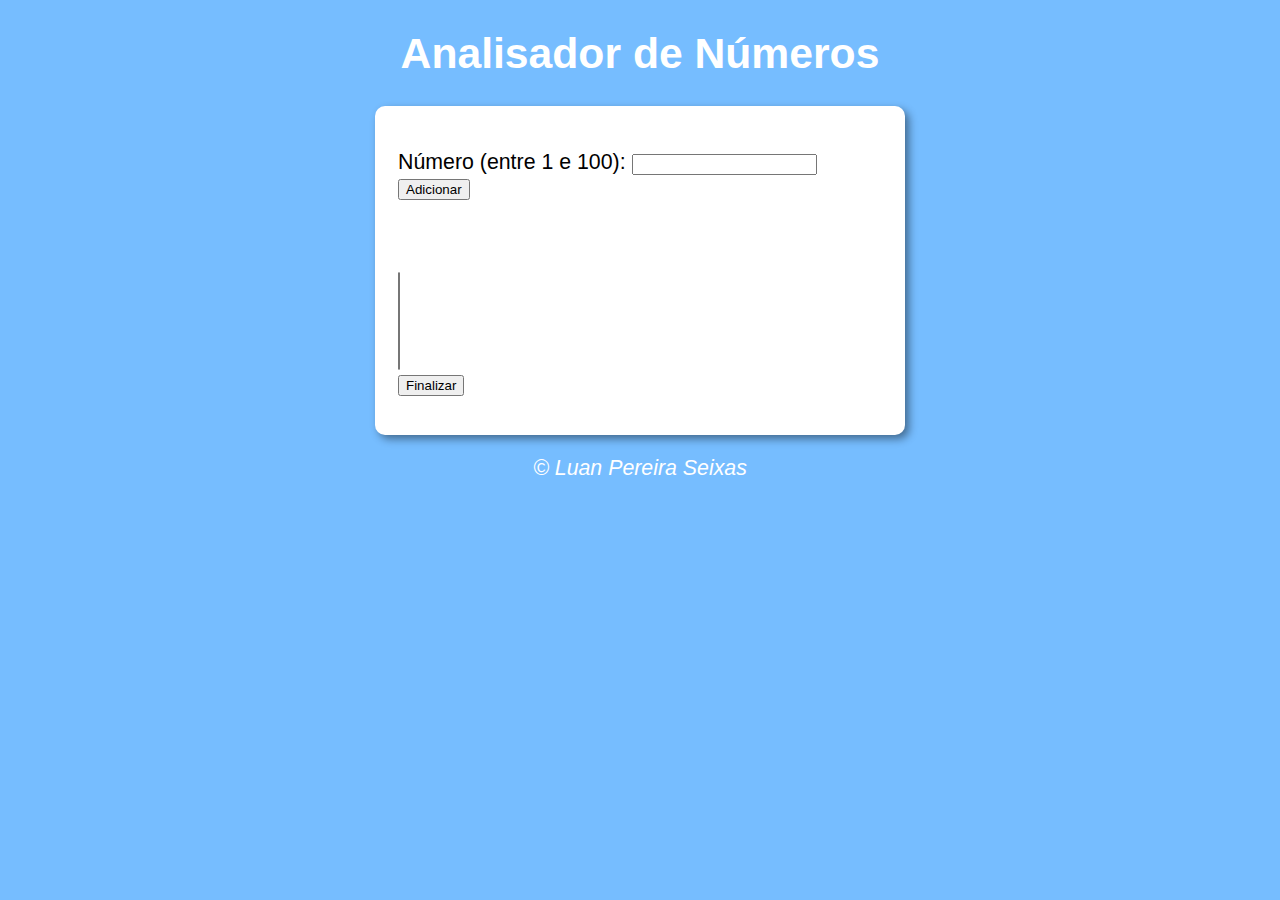
<file: analiseNum/index.html>
<!DOCTYPE html>
<html lang="en">
<head>
    <meta charset="UTF-8">
    <meta http-equiv="X-UA-Compatible" content="IE=edge">
    <meta name="viewport" content="width=device-width, initial-scale=1.0">
    <link rel="stylesheet" href="style.css">
    <title>Estudo JS</title>
</head>
<body>
    <header>
        <h1>Analisador de Números</h1>
    </header>
    <section>
        <div>
            <p>Número (entre 1 e 100): <input type="number" name="numero" id="numero">
            <input type="button" value="Adicionar" onclick="adicionarNum()"></p>
            <br><br>
            <select name="caixa" id="caixa" size="6">
                
            </select><br>
            <input type="button" value="Finalizar" onclick="finalizarCaixa()">
        </div>
        <div id="res">
            
        </div>
    </section>
    <footer>
        <p>&copy; Luan Pereira Seixas</p>
    </footer>
    <script src="script.js"></script>
</body>
</html>
</file>
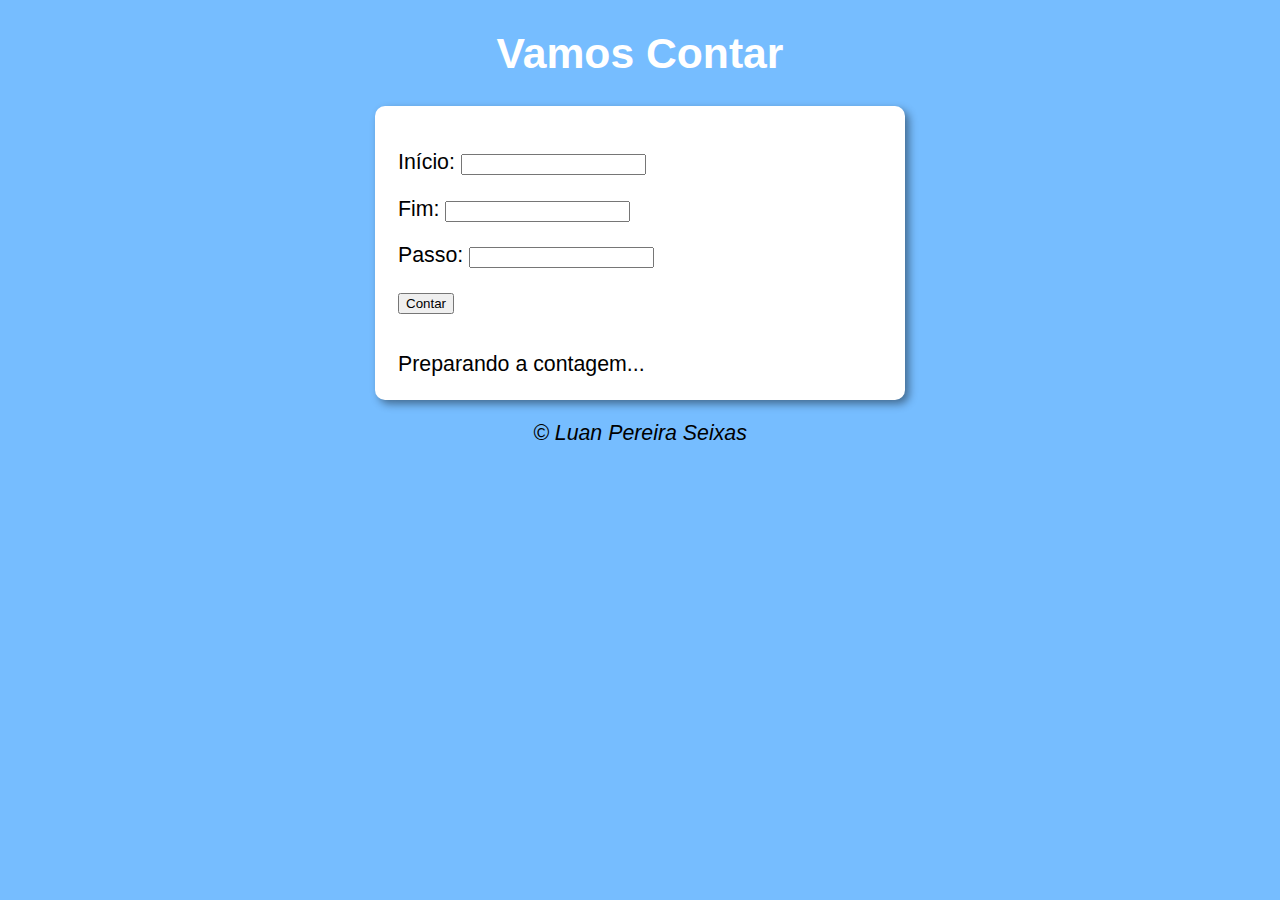
<file: contador/index.html>
<!DOCTYPE html>
<html lang="en">
<head>
    <meta charset="UTF-8">
    <meta http-equiv="X-UA-Compatible" content="IE=edge">
    <meta name="viewport" content="width=device-width, initial-scale=1.0">
    <link rel="stylesheet" href="style.css">
    <title>Estudo JS</title>
</head>
<body>
    <header>
        <h1>Vamos Contar</h1>
    </header>
    <section>
        <div>
            <p>Início: <input type="number" name="inicio" id="inicio" min="0">
            </p>
            <p>Fim: <input type="number" name="fim" id="fim">
            </p>
            <p>Passo: <input type="number" name="passo" id="passo">                
            </p>
            <p>
                <input type="button" value="Contar" onclick="contarNumero()">
            </p>
        </div>
        <div id="res">
            Preparando a contagem...
        </div>
    </section>
    <footer>
        <p>&copy; Luan Pereira Seixas</p>
    </footer>
    <script src="script.js"></script>
</body>
</html>
</file>
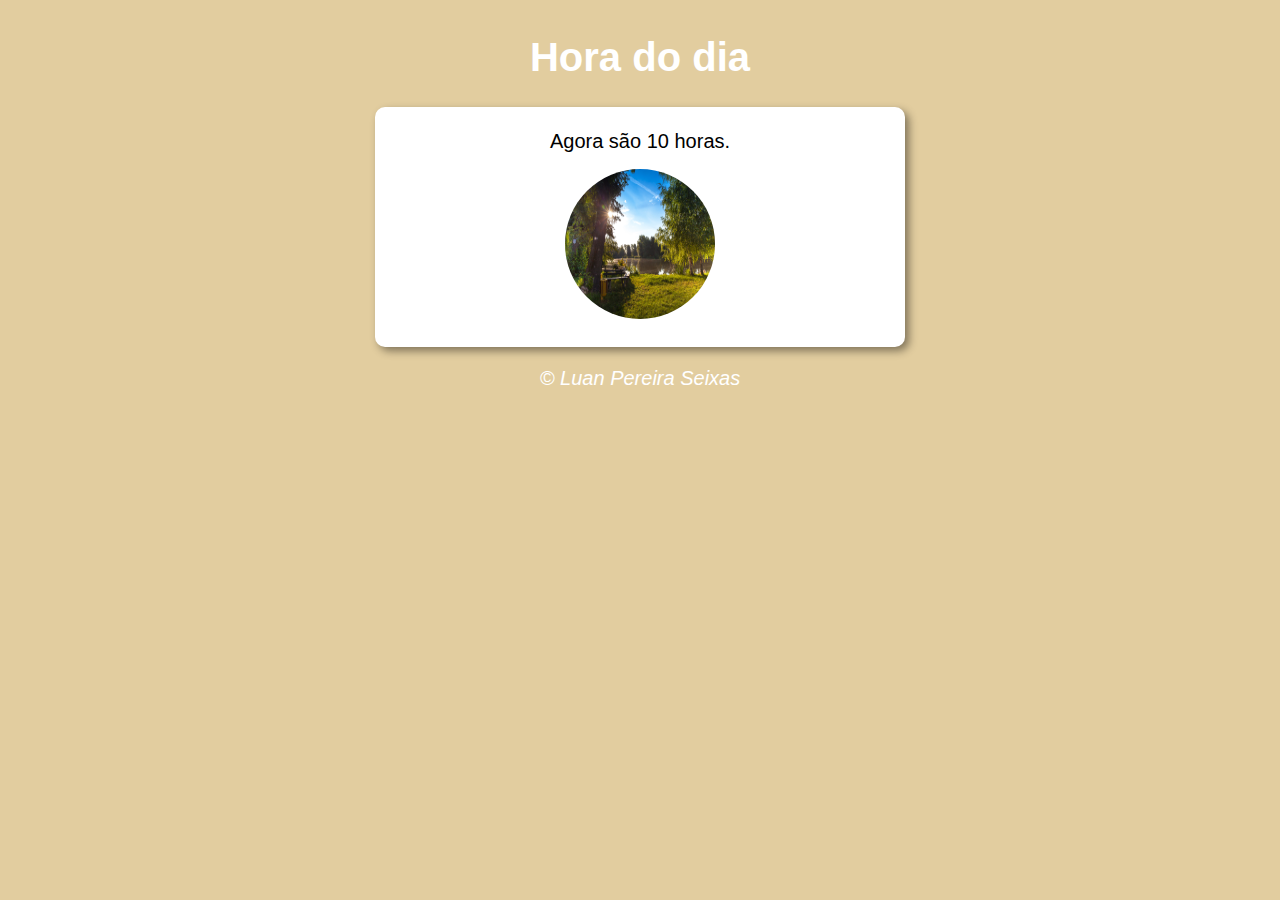
<file: horaDoDia/index.html>
<!DOCTYPE html>
<html lang="pt-br">
<head>
    <meta charset="UTF-8">
    <meta http-equiv="X-UA-Compatible" content="IE=edge">
    <meta name="viewport" content="width=device-width, initial-scale=1.0">
    <link rel="stylesheet" href="style.css">
    <title>Estudo JavaScript</title>
</head>
<body onload="carregarFotos()">
    <header>
        <h1>Hora do dia</h1>
    </header>
    <section>
        <div id="msg">
            Aqui vai a mensagem
        </div>
        <div id="foto">
            <img id="imagem" src="tarde.jpg" alt="Foto do horário">
        </div>
    </section>
    <footer>
        <p>&copy; Luan Pereira Seixas</p>
    </footer>
    <script src="script.js"></script>
</body>
</html>
</file>
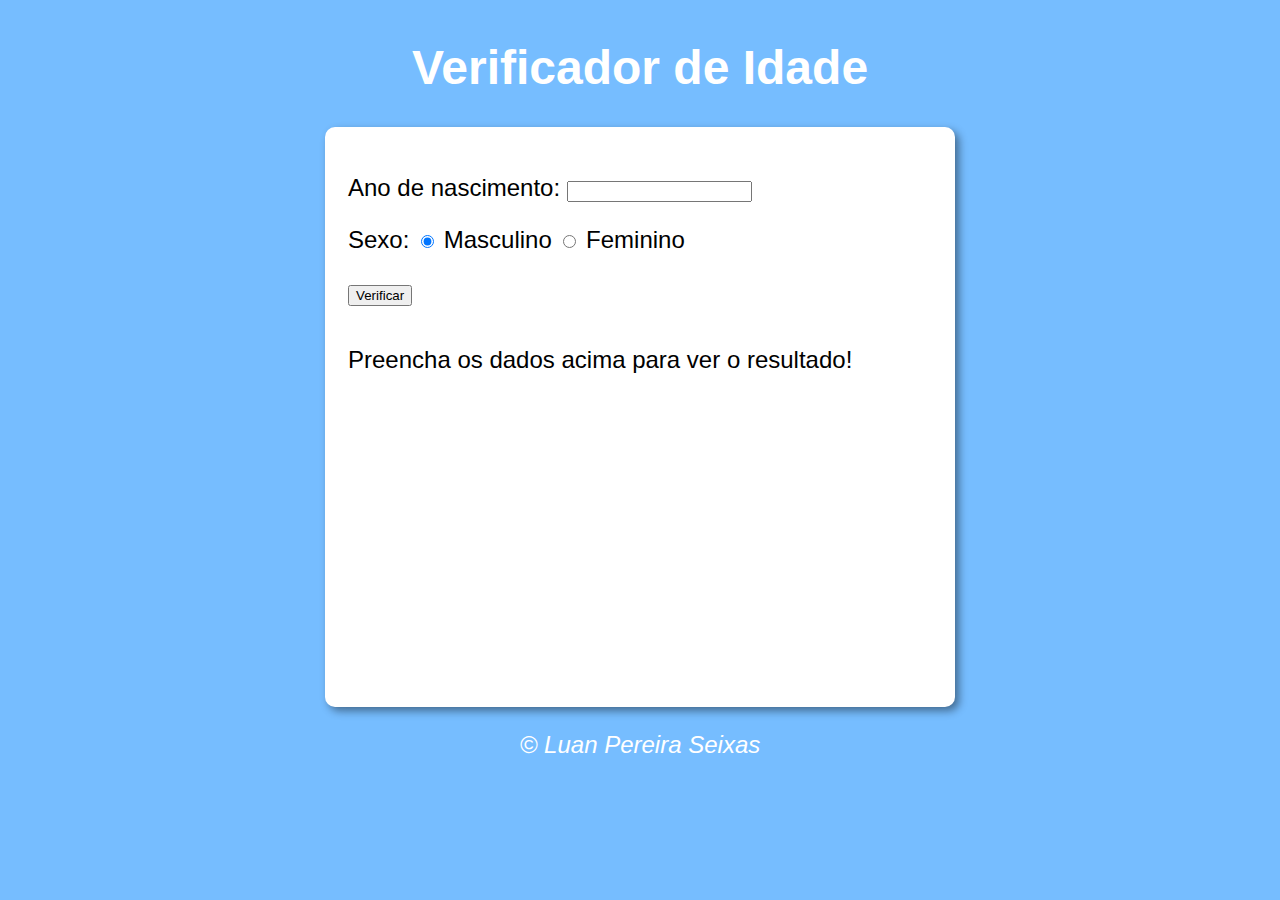
<file: idade/index.html>
<!DOCTYPE html>
<html lang="en">
<head>
    <meta charset="UTF-8">
    <meta http-equiv="X-UA-Compatible" content="IE=edge">
    <meta name="viewport" content="width=device-width, initial-scale=1.0">
    <link rel="stylesheet" href="style.css">
    <title>Estudo JS</title>
</head>
<body>
    <header>
        <h1>Verificador de Idade</h1>
    </header>
    <section>
        <div>
            <p>Ano de nascimento:
                <input type="number" name="anoNascimento" id="anoNascimento" min="0">
            </p>
            <p>Sexo:
                <input type="radio" name="sexo" id="masculino" checked>
                <label for="masculino">Masculino</label>
                <input type="radio" name="sexo" id="feminino">
                <label for="feminino">Feminino</label>
            </p>
            <p>
                <input type="button" value="Verificar" onclick="verificarIdade()">
            </p>
        </div>
        <div id="res">
            Preencha os dados acima para ver o resultado!
        </div>
    </section>
    <footer>
        <p>&copy; Luan Pereira Seixas</p>
    </footer>
    <script src="script.js"></script>
</body>
</html>
</file>
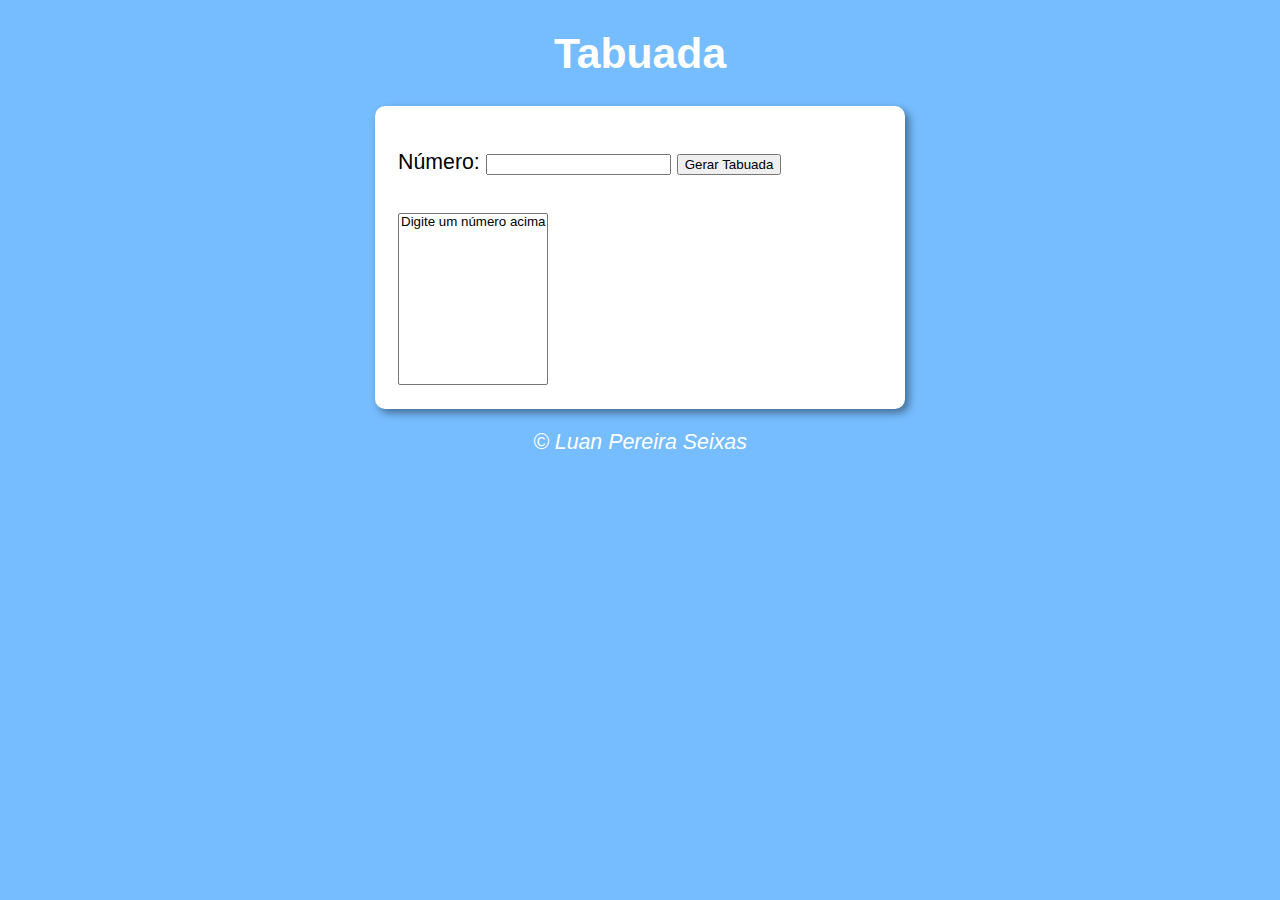
<file: tabuada/index.html>
<!DOCTYPE html>
<html lang="en">
<head>
    <meta charset="UTF-8">
    <meta http-equiv="X-UA-Compatible" content="IE=edge">
    <meta name="viewport" content="width=device-width, initial-scale=1.0">
    <link rel="stylesheet" href="style.css">
    <title>Estudo JS</title>
</head>
<body>
    <header>
        <h1>Tabuada</h1>
    </header>
    <section>
        <div>
            <p>Número: <input type="number" name="numero" id="numero">
            <input type="button" value="Gerar Tabuada" onclick="gerarTabuada()"></p>
        </div>
        <div id="res">
            <select name="tabuada" id="tabuada" size="10">
                <option>Digite um número acima</option>
            </select>
        </div>
    </section>
    <footer>
        <p>&copy; Luan Pereira Seixas</p>
    </footer>
    <script src="script.js"></script>
</body>
</html>
</file>
<file: analiseNum/style.css>
body {
    font: normal 16pt Arial;
    background-color: rgb(118, 189, 255);
}

header{
    text-align: center;
    color: white;
}

section{ 
    margin: auto;
    padding: 15px;
    width: 500px;
    border-radius: 10px;
    background-color: white;
    box-shadow: 4px 4px 9px rgba(0, 0, 0, 0.432);
}

div {
    padding: 8px;
}

footer{ 
    text-align: center;
    font-style: italic;
    color: white;
}
</file>
<file: contador/style.css>
body {
    font: normal 16pt Arial;
    background-color: rgb(118, 189, 255);
}

header{
    text-align: center;
    color: white;
}

section{ 
    margin: auto;
    padding: 15px;
    width: 500px;
    border-radius: 10px;
    background-color: white;
    box-shadow: 4px 4px 9px rgba(0, 0, 0, 0.432);
}

div {
    padding: 8px;
}

footer{ 
    text-align: center;
    font-style: italic;
}
</file>
<file: horaDoDia/style.css>
body {
    font: normal 15pt Arial;
    background-color: rgba(25, 88, 224, 0.678);
    color: white;
    align-content: center;
}

header{
    text-align: center;
}

section{
    margin: auto;
    padding: 15px;
    width: 500px;
    border-radius: 10px;
    background-color: white;
    color: black;
    box-shadow: 4px 4px 9px rgba(0, 0, 0, 0.432);
}

div{
    text-align: center;
    padding: 8px;
}

img {
    border-radius: 50%;
    width: 150px;
    height: 150px;
}

footer {
    text-align: center;
    font-style: italic;
}
</file>
<file: idade/style.css>
body {
    font: normal 18pt Arial;
    background-color: rgb(118, 189, 255);
    color: white;
    align-content: center;
}

header{
    text-align: center;
}

section{ 
    margin: auto;
    padding: 15px;
    width: 600px;
    height: 550px;
    border-radius: 10px;
    background-color: white;
    color: black;
    box-shadow: 4px 4px 9px rgba(0, 0, 0, 0.432);
}

div {
    padding: 8px;
}

img {
    zoom: 130%;
    padding: 5px;
    border-radius: 50%;
    width: 250px;
    height: 250px;
}

footer{ 
    text-align: center;
    font-style: italic;
}
</file>
<file: tabuada/style.css>
body {
    font: normal 16pt Arial;
    background-color: rgb(118, 189, 255);
}

header{
    text-align: center;
    color: white;
}

section{ 
    margin: auto;
    padding: 15px;
    width: 500px;
    border-radius: 10px;
    background-color: white;
    box-shadow: 4px 4px 9px rgba(0, 0, 0, 0.432);
}

div {
    padding: 8px;
}

footer{ 
    text-align: center;
    font-style: italic;
    color: white;
}
</file>
